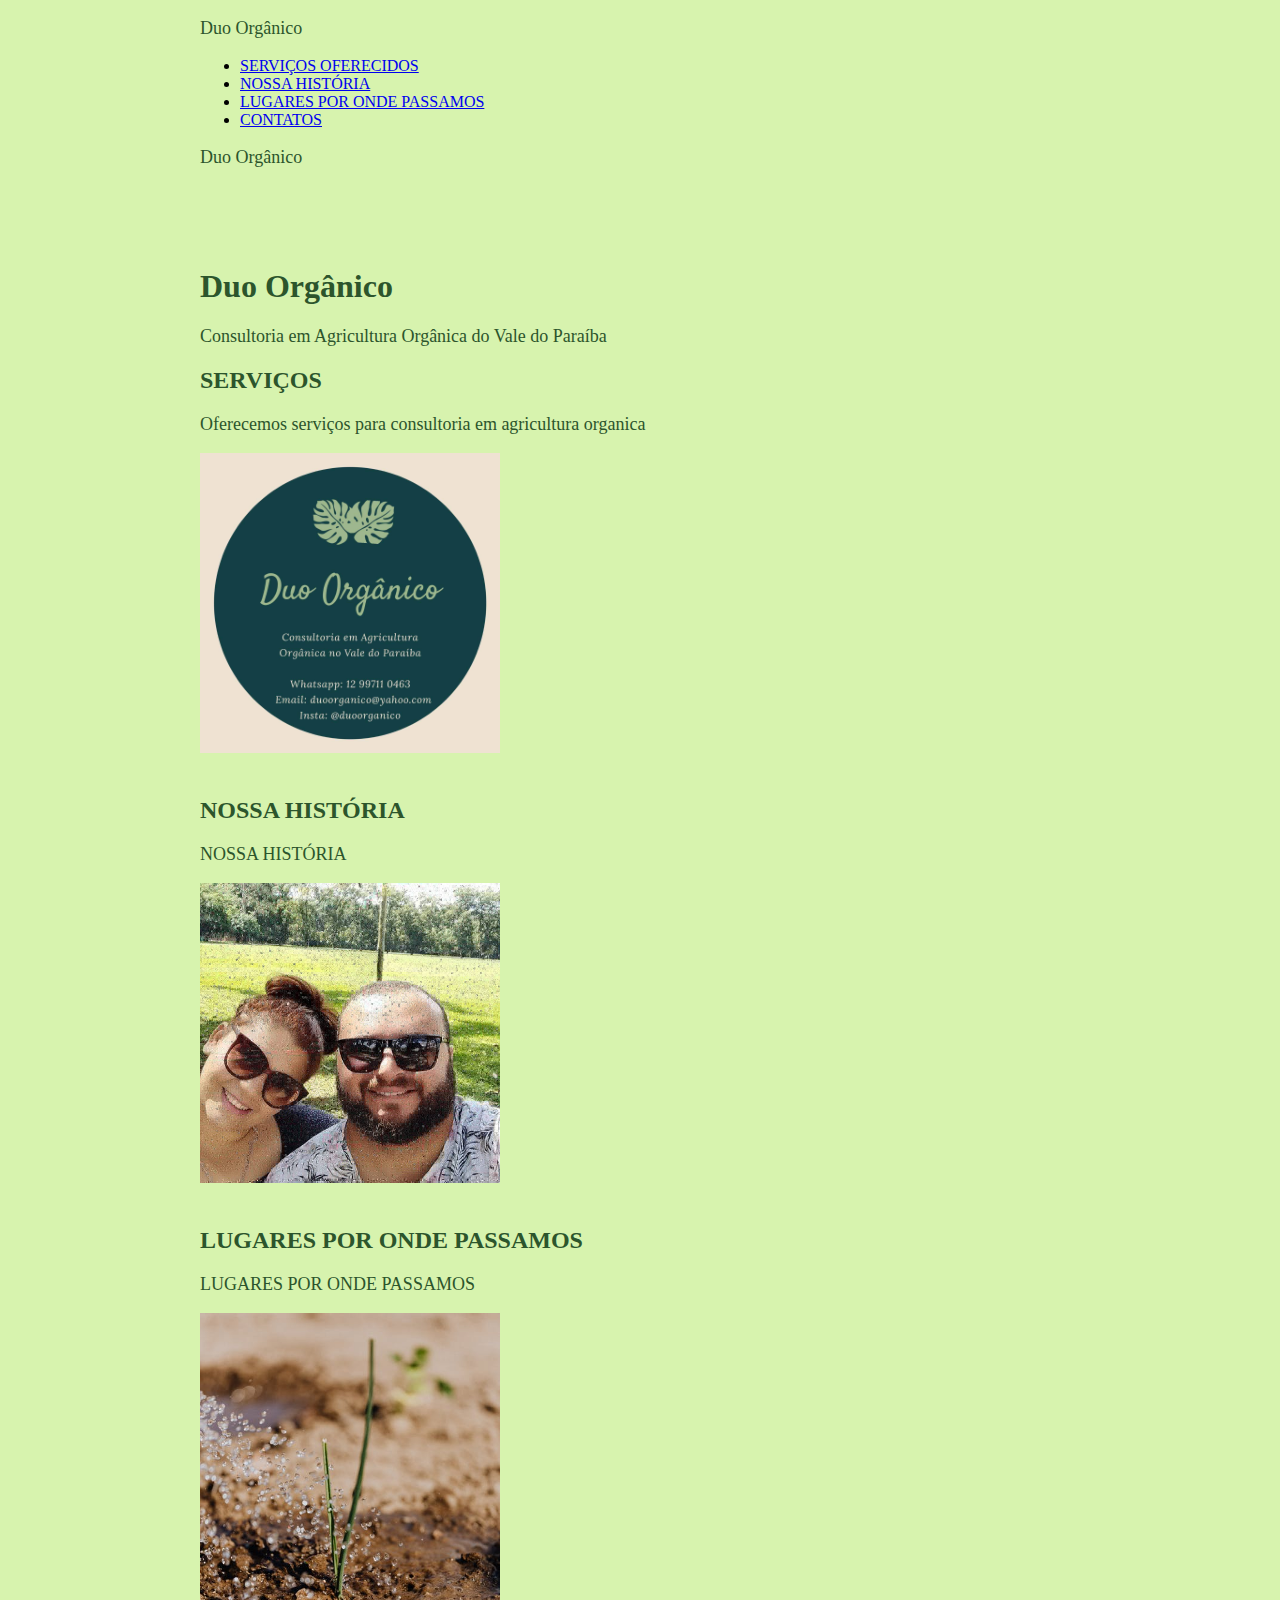
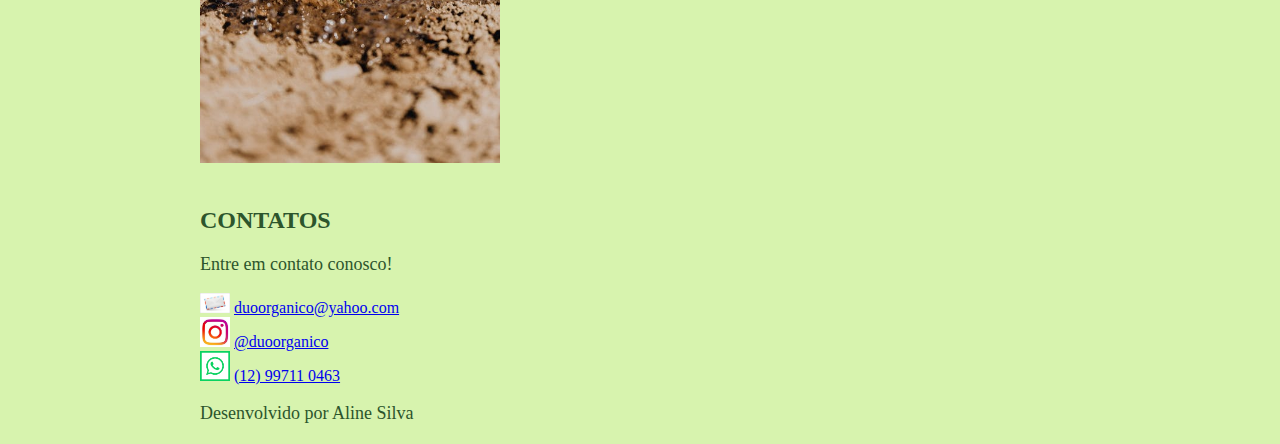
<file: index.html>
<!DOCTYPE html>
<html lang="pt-br">
    <head>
        <meta charset="utf-8">
        <title>Duo Orgânico</title>
        <link rel="stylesheet" type="text/css" href="css/style.css">
    </head>

    <body>
        <nav>
            <p>
                Duo Orgânico
            </p>
            <ul>
                <li><a href="#serviços">SERVIÇOS OFERECIDOS</a></li>
                <li><a href="#nossa história">NOSSA HISTÓRIA</a></li>
                <li><a href="#lugares por onde passamos">LUGARES POR ONDE PASSAMOS</a></li>
                <li><a href="#contatos">CONTATOS</a></li>
            </ul>
        </nav>
        <p>Duo Orgânico</p>
  
        <header>
                <h1>Duo Orgânico</h1>
                <p>
                    Consultoria em Agricultura Orgânica do Vale do Paraíba
                </p>
        </header>

        <section id="serviços">
            <h2>SERVIÇOS</h2>
            <P>
                Oferecemos serviços para consultoria em agricultura organica
            </P>
            <img src="img/duo.jpg" class="img_padrao">
        </section>

        <section id="nossa história">
            <h2>NOSSA HISTÓRIA</h2>
            <p>
                NOSSA HISTÓRIA
            </p>
            <img src="img/casal.jpg" class="img_padrao">
        </section>

        <section id="lugares por onde passamos">
            <h2>LUGARES POR ONDE PASSAMOS</h2>
            <p>
                LUGARES POR ONDE PASSAMOS
            </p>
            <img src="img/regando.jpeg" class="img_padrao">
        </section>

        <section id="contatos">
            <h2>CONTATOS</h2>
            <p>
                Entre em contato conosco!
            </p>
            <div>
                <img src="img/cartinha.jpg" class="logo">
                <a href="mailto:duoorganico@yahoo.com">duoorganico@yahoo.com</a>
            <div>

            </div>
                <img src="img/instagram.jpg" class="logo">
                <a href="https://www.instagram.com/duoorganico/?hl=pt-br" target="_blank">@duoorganico</a>
            </div>
            </div>
                <img src="img/whatsapp.png" class="logo">
                <a href="tel:12997110463">(12) 99711 0463</a>
            </div>
            
        </section>












        <footer>
            <p>Desenvolvido por Aline Silva</p>
        </footer>

    </body>


</html>
</file>
<file: css/style.css>
body{
    background: rgb(215, 243, 174);
    margin-left: 200px;
    margin-right: 200px;
}

header{
    margin-top: 100px;
}

h1{
    color: rgb(44, 85, 44);
    
}

p{
    color: rgb(44, 85, 44);
    font-size: 18px;
}

h2{
    color:rgb(44, 85, 44);
}

.img_padrao {
    margin-bottom: 20px;
    width: 300px;
}

.logo{
    width: 30px;
}
    
footer{
    margin-bottom: 20px;
}
</file>
